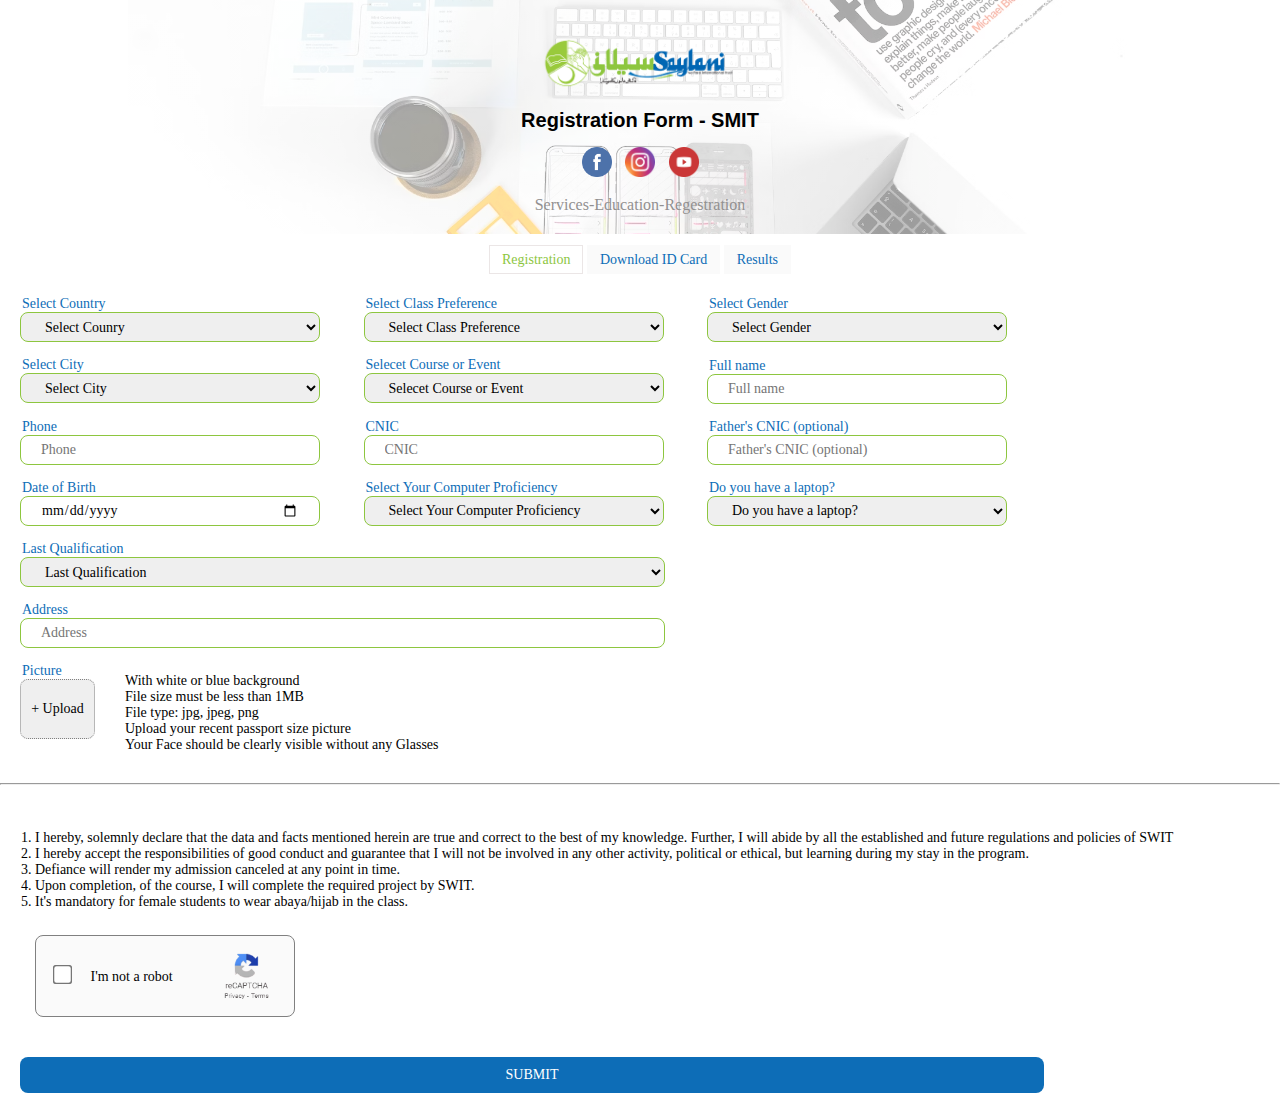
<file: index.html>
<!DOCTYPE html>
<html lang="en">
<head>
    <meta charset="UTF-8">
    <meta name="viewport" content="width=device-width, initial-scale=1.0">
    <title>Document</title>
    <link rel="stylesheet" href="./style.css">
</head>
<body>
   <header class="header">
    <div class="Parent-Saylanilogo">
<img src="./Images/Saylani logo.png" alt="" class="Saylanilogo">
 </div>
 
 <div class="heading1">
    Registration Form - SMIT
<div class="images">
    <a href="https://www.facebook.com/saylani.smit" target="_blank" rel="noreferrer">
    <img src="./Images/facebook image.png" alt="">
    </a>

    <a href="https://www.instagram.com/saylani.smit/" target="_blank" rel="noreferrer">
<img src="./Images/instagram image.png" alt="">
</a>

<a href="https://www.youtube.com/@SaylaniMassITTraining" target="_blank" rel="noreferrer">
<img src="./Images/youtube image.png" alt="">
</a>
</div>

<div class="Services-Education-Regestration">
    Services-Education-Regestration
</div>


</header>



 </div>

 <div class="tabs">
    <nav class="navbar">
    <a href="./index.html" class="anchor-Registration">Registration</a>
    <a href="./Pages/idcard.html" class="anchor-Download">Download ID Card</a>
    <a href="./Pages/results.html" class="anchor-Results">Results</a>
    </nav>
</div>

<div class="content">

<div class="Counry-Container"> 
    <span class="Counry-Span"> Select Country </span>

<br />

    <select>
   <option value="Select Counry" selected disabled class="option">Select Counry</option>
    <option value="" class="option">Pakistan</option>
    <option value="" class="option">Turkey</option>
    <option value="" class="option">Yemen</option>
    </select>
</div>

<div class="Preference-Container">
    <span class="Preference-Span">Select Class Preference</span>

    <br>

    <select>
        <option class="option" selected disabled>Select Class Preference</option>
        <option class="option">Online</option>
        <option class="option">Onsite</option>
    </select>
</div>

<div class="Gender-Container">
     <span class="Gender-Span">Select Gender</span>
     <br />
<select>
    <option selected disabled>Select Gender</option>
    <option>Male</option>
    <option>Female</option>
</select>
</div>

<div class="City-Container">
    <span class="City-Span">Select City</span>

    <br>


<select>
    <option value="" disabled selected>Select City</option>
    <option value="">Karachi</option>
    <option value="">Hyderabad</option>
    <option value="">Islamabad</option>
</select>
</div>

<div class="Course-Container">
    <span class="Course-Span">Selecet Course or Event</span>

    <br>

    <select>
        <option value="" selected disabled>Selecet Course or Event</option>
        <option value="">Modern Web & Mobile Development</option>
        <option value="">Graphic Designing</option>
        <option value="">Video Editing</option>
    </select>


</div>

<div class="Fullname-Container">
<span class="Fullname-Span">Full name</span>

<br>

<input type="text" placeholder="Full name">

</div>

<div class="Phone-Container">
<span class="Phone-Span"> Phone  </span>
    <br>

<input type="number" placeholder="Phone"> 
    
</div>


<div class="CNIC-Container">
    <span class="CNIC-Span">
        CNIC

        <br>
    </span>

<input type="number" placeholder="CNIC">

</div>

<div class="FatherCNIC-Container">
   <span class="FatherCNIC-Span"> Father's CNIC (optional) </span>

   <br>

   <input type="number" placeholder="Father's CNIC (optional)">
</div>

<div class="DOB-Container">
<span class="DOB-Span">Date of Birth</span>

<br>

<input type="date">

</div>

<div class="Proficiency-Conatiner">
    <span class="Proficiency-Span">Select Your Computer Proficiency</span>

<br>

<select>
    <option value="" selected disabled>Select Your Computer Proficiency</option>
    <option value="">None</option>
    <option value="">Beginner</option>
    <option value="">Intermediate</option>
    <option value="">Advanced</option>
</select>

</div>


<div class="Q-container">
    <span class="Q-Span">Do you have a laptop?</span>

    <br>

    <select>
        <option value="" selected disabled>Do you have a laptop?</option>
        <option value="">YES</option>
        <option value="">NO</option>
    </select>
</div>

<div class="Qualification-Conatiner">
<span class="Qualification-span">Last Qualification</span>


<br>

<select>
    <option value="" selected disabled>Last Qualification</option>
    <option value="">Matric</option>
    <option value="">Intermediate</option>
    <option value="">Umdergraduate</option>
    <option value="">Graduate</option>
    <option value="">Masters</option>
    <option value="">PHD</option>
    <option value="">Other</option>
</select>

</div>

<div class="Address-Container">
<span class="Address-Span">Address</span>

<br>

<input type="text" placeholder="Address">
</div>



<div class="Upload-Section">
<div>
    <span class="Picture-Span">Picture</span>

    <br>

    <button class="Upload-btn">
       + Upload
     </button>
</div>

<div class="list-parent">
    <ol class="listing">
        <li>With white or blue background</li>
        <li>File size must be less than 1MB</li>
        <li>File type: jpg, jpeg, png</li>
        <li>Upload your recent passport size picture</li>
        <li>Your Face should be clearly visible without any Glasses</li>
    </ol>
</div>

        
</div>
  
<hr class="hr">

<div class="parent-list2">
    <ol class="list2">
        <li>I hereby, solemnly declare that the data and facts mentioned herein are true and correct to the best of my knowledge. Further, I will abide by all the established and future regulations and policies of SWIT</li>
        <li> I hereby accept the responsibilities of good conduct and guarantee that I will not be involved in any other activity, political or ethical, but learning during my stay in the program.</li>
        <li>Defiance will render my admission canceled at any point in time.</li>
        <li>Upon completion, of the course, I will complete the required project by SWIT.</li>
        <li>It's mandatory for female students to wear abaya/hijab in the class.</li>
    </ol>
</div>

<div class="check-border">
   <label for="check">
<input type="checkbox" id="check"> 
<span class="Im-not-a-robot-span">I'm not a robot</span>
</label> 
<!-- <span class="Im-not-a-robot-span">I'm not a Robot</span> -->

<img src="./Images/Recaptcha2.png" alt="" class="Recaptcha2">
</div>

<div>
    <button type="submit" class="btn">SUBMIT</button>
</div>
</div>

</body>
</html>
</file>
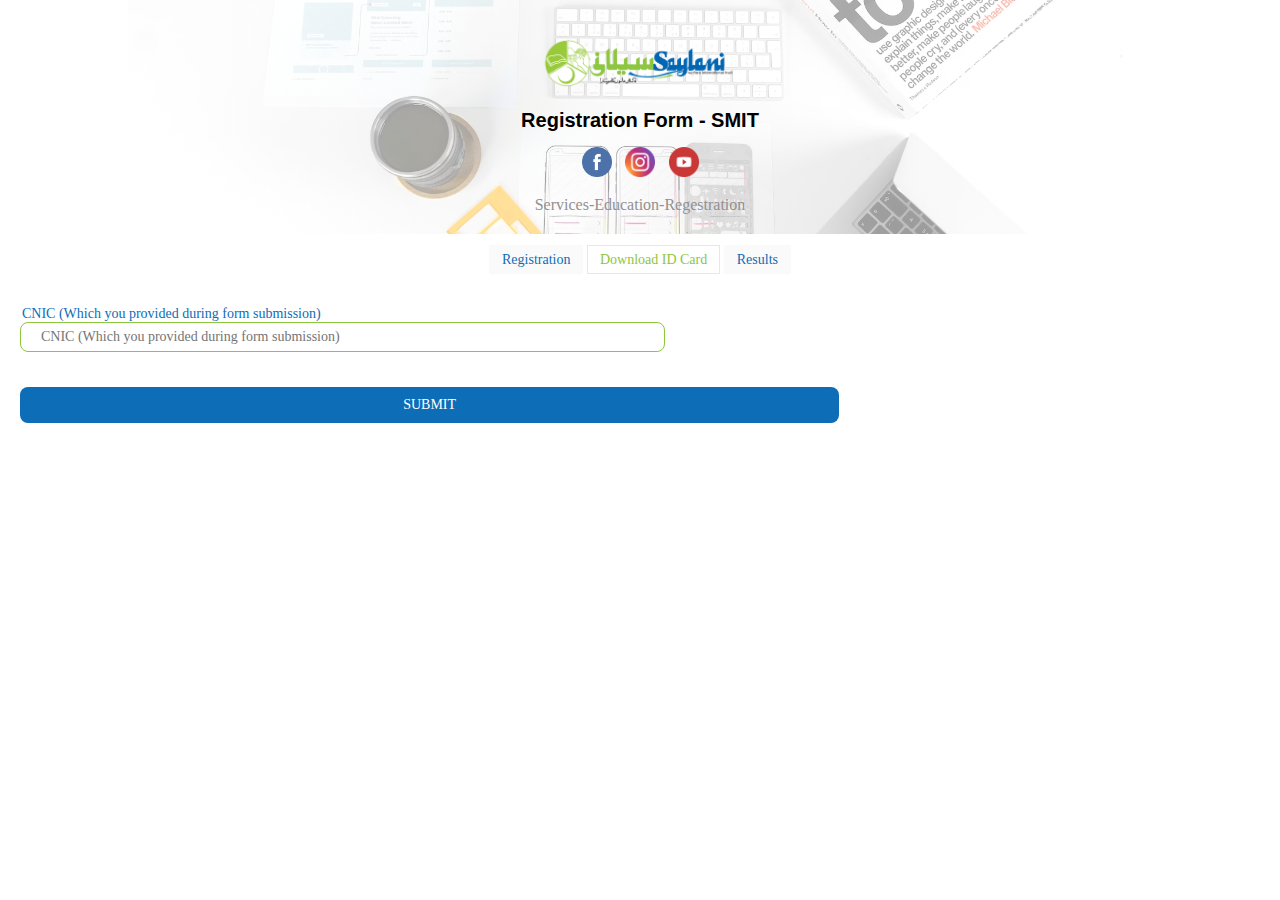
<file: Pages/idcard.html>
<!DOCTYPE html>
<html lang="en">
<head>
    <meta charset="UTF-8">
    <meta name="viewport" content="width=device-width, initial-scale=1.0">
    <title>Document</title>
    <link rel="stylesheet" href="../style.css">
</head>
<body>
   <header class="header">
    <div class="Parent-Saylanilogo">
<img src="../Images/Saylani logo.png" alt="" class="Saylanilogo">
 </div>
 
 <div class="heading1">
    Registration Form - SMIT
<div class="images">
    <a href="https://www.facebook.com/saylani.smit" target="_blank" rel="noreferrer">
    <img src="../Images/facebook image.png" alt="">
    </a>

    <a href="https://www.instagram.com/saylani.smit/" target="_blank" rel="noreferrer">
<img src="../Images/instagram image.png" alt="">
</a>

<a href="https://www.youtube.com/@SaylaniMassITTraining" target="_blank" rel="noreferrer">
<img src="../Images/youtube image.png" alt="">
</a>
</div>

<div class="Services-Education-Regestration">
    Services-Education-Regestration
</div>


</header>



 </div>

 <div class="tabs">
    <nav class="navbar">
    <a href="../index.html" class="anchor-Download">Registration</a>
    <a href="./idcard.html" class="anchor-Registration">Download ID Card</a>
    <a href="./results.html" class="anchor-Results">Results</a>
    </nav>
</div>

<div class="content">
    <div class="Address-Container" style="margin-top: 30px;
    margin-bottom: 30px; 
    width: 80%;">
    
        <span class="CNIC-Span">CNIC (Which you provided during form submission)</span>

        <br>

        <input type="text" placeholder="CNIC (Which you provided during form submission)">

        <button class="btn" type="submit" style="margin-top: 20px;">
            SUBMIT
        </button>
    </div>
</div>

</body>
</html>
</file>
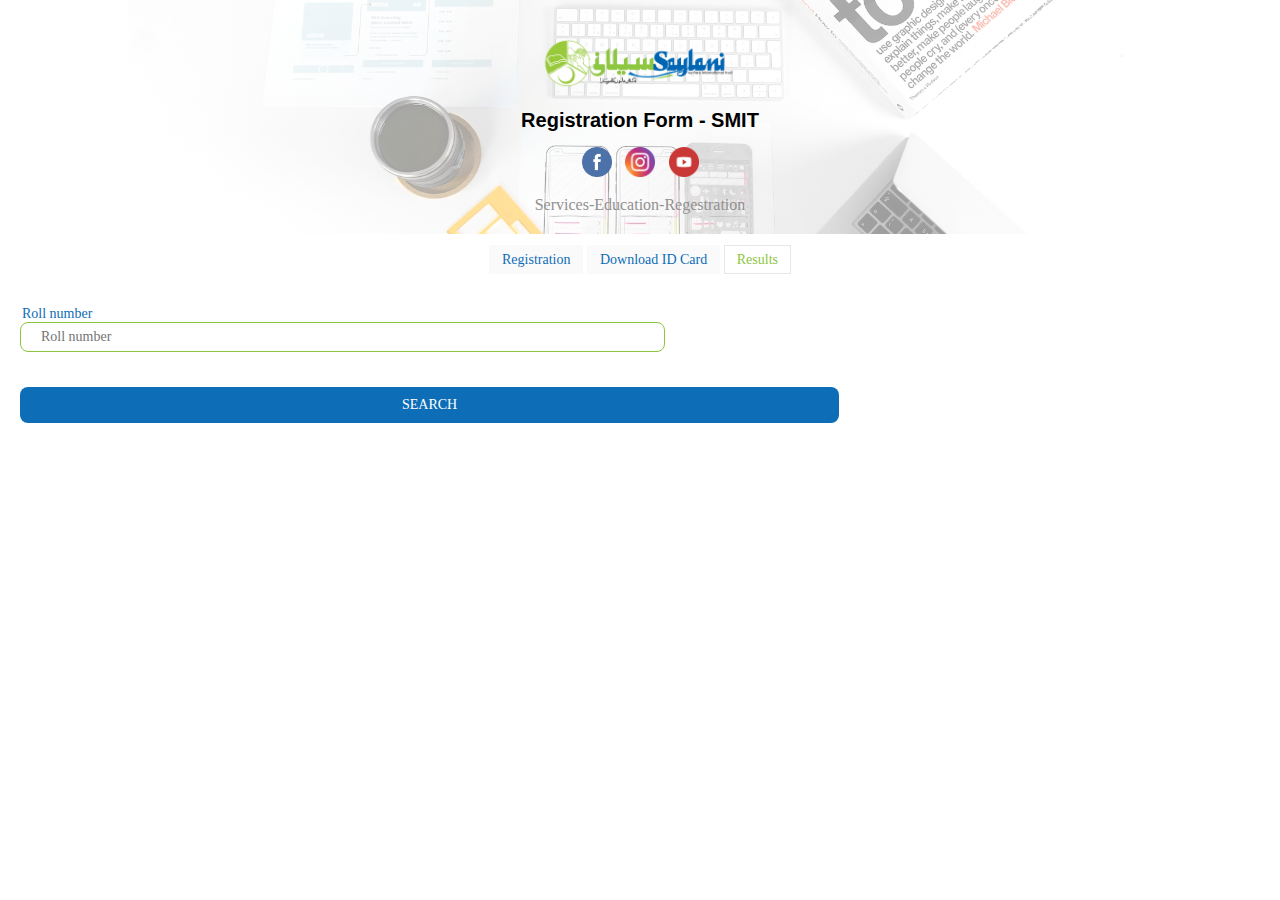
<file: Pages/results.html>
<!DOCTYPE html>
<html lang="en">
<head>
    <meta charset="UTF-8">
    <meta name="viewport" content="width=device-width, initial-scale=1.0">
    <title>Document</title>
    <link rel="stylesheet" href="../style.css">
</head>
<body>
   <header class="header">
    <div class="Parent-Saylanilogo">
<img src="../Images/Saylani logo.png" alt="" class="Saylanilogo">
 </div>
 
 <div class="heading1">
    Registration Form - SMIT
<div class="images">
    <a href="https://www.facebook.com/saylani.smit" target="_blank" rel="noreferrer">
    <img src="../Images/facebook image.png" alt="">
    </a>

    <a href="https://www.instagram.com/saylani.smit/" target="_blank" rel="noreferrer">
<img src="../Images/instagram image.png" alt="">
</a>

<a href="https://www.youtube.com/@SaylaniMassITTraining" target="_blank" rel="noreferrer">
<img src="../Images/youtube image.png" alt="">
</a>
</div>

<div class="Services-Education-Regestration">
    Services-Education-Regestration
</div>


</header>



 </div>

 <div class="tabs">
    <nav class="navbar">
    <a href="../index.html" class="anchor-Download">Registration</a>
    <a href="./idcard.html" class="anchor-Results">Download ID Card</a>
    <a href="./results.html" class="anchor-Registration">Results</a>
    </nav>
</div>

<div class="content">
    <div class="Address-Container" style="margin-top: 30px;
    margin-bottom: 30px; 
    width: 80%;">
    
        <span class="CNIC-Span">Roll number</span>

        <br>

        <input type="number" placeholder="Roll number" style="padding-top:13px ;
        padding-bottom: 13px;">

        <button class="btn" type="submit" style="margin-top: 20px;">
            SEARCH
        </button>
    </div>
</div>

</body>
</html>
</file>
<file: style.css>
*{

    margin: 0;
    padding: 0;
    box-sizing: border-box;
    font-size: 14px;
    font-family: Signika;
}

.header{

    width: 80%;
    margin: 0px auto;
    height: 100%;
    background-image:  linear-gradient(rgba(255, 255, 255, 0.6), rgba(255, 255, 255, 0.6)),url(./Images/image\ 706.png) ;
    background-position: center center;
    background-size:cover;
    background-repeat: no-repeat;
    padding:20px;
    /* box-shadow: rgba(0, 0, 0, 0.35) 0px 5px 1px; */
    /* text-align: center; */
   
}

.Parent-Saylanilogo{

text-align: center;
padding: 15px;

}


.Saylanilogo{

    width: 200px;
    height: 55px;
text-align: center;
}

.heading1{

    text-align: center;
    font-weight: bold;
    font-family:Arima,Arial-black,Helvetica ;
    font-size: 20px;
    /* display: inline-block; */
}
.images{

    text-align: center;
    margin: 15px 10px;
}
.images img{

    width: 30px;
    height: 30px;
    margin: 0px 5px;
    cursor: pointer;
}

.images a{

    text-decoration: none;
}

.Services-Education-Regestration{
  font-weight: normal;
  font-size: 16px;
  color: rgb(146, 144, 144);

}

.tabs{

    text-decoration: none;
    padding: 8px 16px;
    margin: 10px 10px 20px 10px;
    text-align: center;
    
}

.tabs a{

    text-decoration: none;
  
    font-size: 14px ;
    font-family: Signika;
    text-align: center;
    margin: 0px auto;
}

.anchor-Registration{

    border: 1px rgb(235, 230, 230) solid;
    padding: 6px 12px;
    background-color: white;
    color: #8dc63f;
    text-align: center;
}
input::-webkit-inner-spin-button{
appearance: none;
}

input::-webkit-outer-spin-button{
    appearance: none;
    
}
.anchor-Download{

    text-align: center;
    padding: 6px 12px;
    background-color: #FAFAFA;
    border: 1px solid #FAFAFA;
      color: #0d6db7;
}

.anchor-Results{

    text-align: center;
    padding: 6px 12px;
    background-color: #FAFAFA;
    border: 1px solid #FAFAFA;
      color: #0d6db7;
}

.navbar{

    background-color: white;
}

.inputfields{

margin: 0px auto;
outline: none;
text-align:justify;
width: 100%;
height: 100%;

}

.Counry-Container{

    display: inline-block;
   
   
}

.Preference-Container{

    display: inline-block;
}

.Gender-Container{

display: inline-block    
}

.Counry-Container select{

    width: 300px;
    height: 30px;
     padding:  0px 20px 0px;
    border: 1px solid #8dc63f;
   font-size: 14px;
   font-family: Signika;
   margin:0px 20px 0px;
   outline: none;
   border-radius: 8px;
   margin-bottom: 15px;
}

.Counry-Span,
.Preference-Span,
.Gender-Span,
.City-Span,
.Course-Span,
.Fullname-Span,
.Phone-Span,
.CNIC-Span,
.FatherCNIC-Span,
.DOB-Span,
.Proficiency-Span,
.Q-Span,
.Qualification-span,
.Address-Span,
.Picture-Span{

     font-size: 14px;
    font-family:Signika ;
    color: #0d6db7;
    margin: 0px 0px 5px;
    text-align: center;
    position: relative;
    left: 22px;
   
 
}

.Preference-Container select{

     width: 300px;
    height: 30px;
    padding:  0px 20px 0px;
    border: 1px solid #8dc63f;
   font-size: 14px;
   font-family: Signika;
   margin:0px 20px 0px;
   outline: none;
   border-radius: 8px;
   margin-bottom: 15px;
   
}

.content{


    justify-content: center;
    margin-left: auto;
    margin-right: auto;
}

.Gender-Container select{


     width: 300px;
    height: 30px;
    padding:  0px 20px 0px;
    border: 1px solid #8dc63f;
   font-size: 14px;
   font-family: Signika;
   margin:0px 20px 0px;
   outline: none;
   border-radius: 8px;
  display: inline-block;
  margin-bottom: 15px;
}

.City-Container select{

 width: 300px;
    height: 30px;
    padding:  0px 20px 0px;
    border: 1px solid #8dc63f;
   font-size: 14px;
   font-family: Signika;
   margin:0px 20px 0px;
   outline: none;
   border-radius: 8px;
  display: inline-block;
  margin-bottom: 15px;
}

.City-Container{

    display: inline-block;
}

.Course-Container{

    display: inline-block;
}

.Course-Container select{

    width: 300px;
    height: 30px;
    padding:  0px 20px 0px;
    border: 1px solid #8dc63f;
   font-size: 14px;
   font-family: Signika;
   margin:0px 20px 0px;
   outline: none;
   border-radius: 8px;
  display: inline-block;
  margin-bottom: 15px;
}

.Fullname-Container{

    display: inline-block;
}

.Fullname-Container input{

     width: 300px;
    height: 30px;
    padding:  0px 20px 0px;
    border: 1px solid #8dc63f;
   font-size: 14px;
   font-family: Signika;
   margin:0px 20px 0px;
   outline: none;
   border-radius: 8px;
  display: inline-block;
  margin-bottom: 15px;
  transition: all 0.3s ease;
}

.Fullname-Container input:hover{

border: 1px solid rgb(87, 153, 174);
}

.Phone-Container{

    display: inline-block;
}

.Phone-Container input{

width: 300px;
    height: 30px;
    padding:  0px 20px 0px;
    border: 1px solid #8dc63f;
   font-size: 14px;
   font-family: Signika;
   margin:0px 20px 0px;
   outline: none;
   border-radius: 8px;
  display: inline-block;
  margin-bottom: 15px;
  transition: all 0.3s ease;    
}

.Phone-Container input:hover{

border: 1px solid rgb(87, 153, 174);
}

.CNIC-Container{

    display: inline-block;
}

.CNIC-Container input{

    
width: 300px;
    height: 30px;
    padding:  0px 20px 0px;
    border: 1px solid #8dc63f;
   font-size: 14px;
   font-family: Signika;
   margin:0px 20px 0px;
   outline: none;
   border-radius: 8px;
  display: inline-block;
  margin-bottom: 15px;
  transition: all 0.3s ease; 
}

.CNIC-Container input:hover{

    border: 1px solid rgb(87, 153, 174);
}

.FatherCNIC-Container{

    display: inline-block;
}

.FatherCNIC-Container input{

    width: 300px;
    height: 30px;
    padding:  0px 20px 0px;
    border: 1px solid #8dc63f;
   font-size: 14px;
   font-family: Signika;
   margin:0px 20px 0px;
   outline: none;
   border-radius: 8px;
  display: inline-block;
  margin-bottom: 15px;
  transition: all 0.3s ease;
}

.FatherCNIC-Container input:hover{

 border: 1px solid rgb(87, 153, 174);
}
 
.DOB-Container{

    display: inline-block;
}

.DOB-Container input{

     width: 300px;
    height: 30px;
    padding:  0px 20px 0px;
    border: 1px solid #8dc63f;
   font-size: 14px;
   font-family: Signika;
   margin:0px 20px 0px;
   outline: none;
   border-radius: 8px;
  display: inline-block;
  margin-bottom: 15px;
  transition: all 0.3s ease;
}

.DOB-Container input:hover{
border: 1px solid rgb(87, 153, 174);
}

.Proficiency-Conatiner{

    display: inline-block;
}

.Proficiency-Conatiner select{

      width: 300px;
    height: 30px;
    padding:  0px 20px 0px;
    border: 1px solid #8dc63f;
   font-size: 14px;
   font-family: Signika;
   margin:0px 20px 0px;
   outline: none;
   border-radius: 8px;
  display: inline-block;
  margin-bottom: 15px;
  transition: all 0.3s ease;
}

.Q-container{

    display: inline-block;
}

.Q-container select{

    width: 300px;
    height: 30px;
    padding:  0px 20px 0px;
    border: 1px solid #8dc63f;
   font-size: 14px;
   font-family: Signika;
   margin:0px 20px 0px;
   outline: none;
   border-radius: 8px;
  display: inline-block;
  margin-bottom: 15px;
  transition: all 0.3s ease;
}

/* .Qualification-Conatiner{

   
} */

.Qualification-Conatiner select{

    width: 645px;
    height: 30px;
    padding:  0px 20px 0px;
    border: 1px solid #8dc63f;
   font-size: 14px;
   font-family: Signika;
   margin:0px 20px 0px;
   outline: none;
   border-radius: 8px;
  display: inline-block;
  margin-bottom: 15px;
  transition: all 0.3s ease;
}

.Address-Container input{

 width: 645px;
    height: 30px;
    padding:  0px 20px 0px;
    border: 1px solid #8dc63f;
   font-size: 14px;
   font-family: Signika;
   margin:0px 20px 0px;
   outline: none;
   border-radius: 8px;
  display: inline-block;
  margin-bottom: 15px;
  transition: all 0.3s ease;
}

.Address-Container input:hover{

 border: 1px solid rgb(87, 153, 174);
}

.Upload-btn{

padding: 10px;
 position: relative;
 left: 20px;
 right: 20px;
 width: 75px;
 height: 60px;
 margin-bottom: 20px;
 border-radius: 8px;
 outline: none;
 border: 1px solid gray;
 border-style: dotted;
 display: inline-block;

}

.listing{
display: inline-block;
position: relative;
left: 30px;
list-style-type: none;
font-size: 12px;
margin: 10px 20px 10px;
}

.Upload-Section{

    display: flex;

}

.hr{

    margin-top: 20px;
    margin-bottom: 20px;
    
}

.list2{
list-style-type: decimal;
position: relative;
margin-left: 20px;
margin-top: 10px;
margin-bottom: 10px;
}

.parent-list2{

    padding: 15px;
}

.check-border {
  margin-left: 35px;
  border: 1px solid gray;
  display: flex;              
  align-items: center;        
  justify-content: space-between;
  padding: 10px 20px;
  margin-bottom: 20px;
  width: 260px;
  background-color: #FAFAFA;
  border-radius: 8px;               
}

.Im-not-a-robot-span {
  font-family: roboto;
  font-size: 14px;
  margin-left: 8px;
}

#check {
  transform: scale(1.5);      
  margin-right: 10px;
  cursor: pointer;
}

.Recaptcha2 {
  height: 60px;
  margin-left: 15px;
}

.btn{

    background-color: #0d6db7;
    width: 80%;
    padding: 10px;
    text-align: center;
    cursor: pointer;
    color: white;
    outline: none;
    margin: 20px;
    border: none;
    border-radius: 8px;
}
</file>
